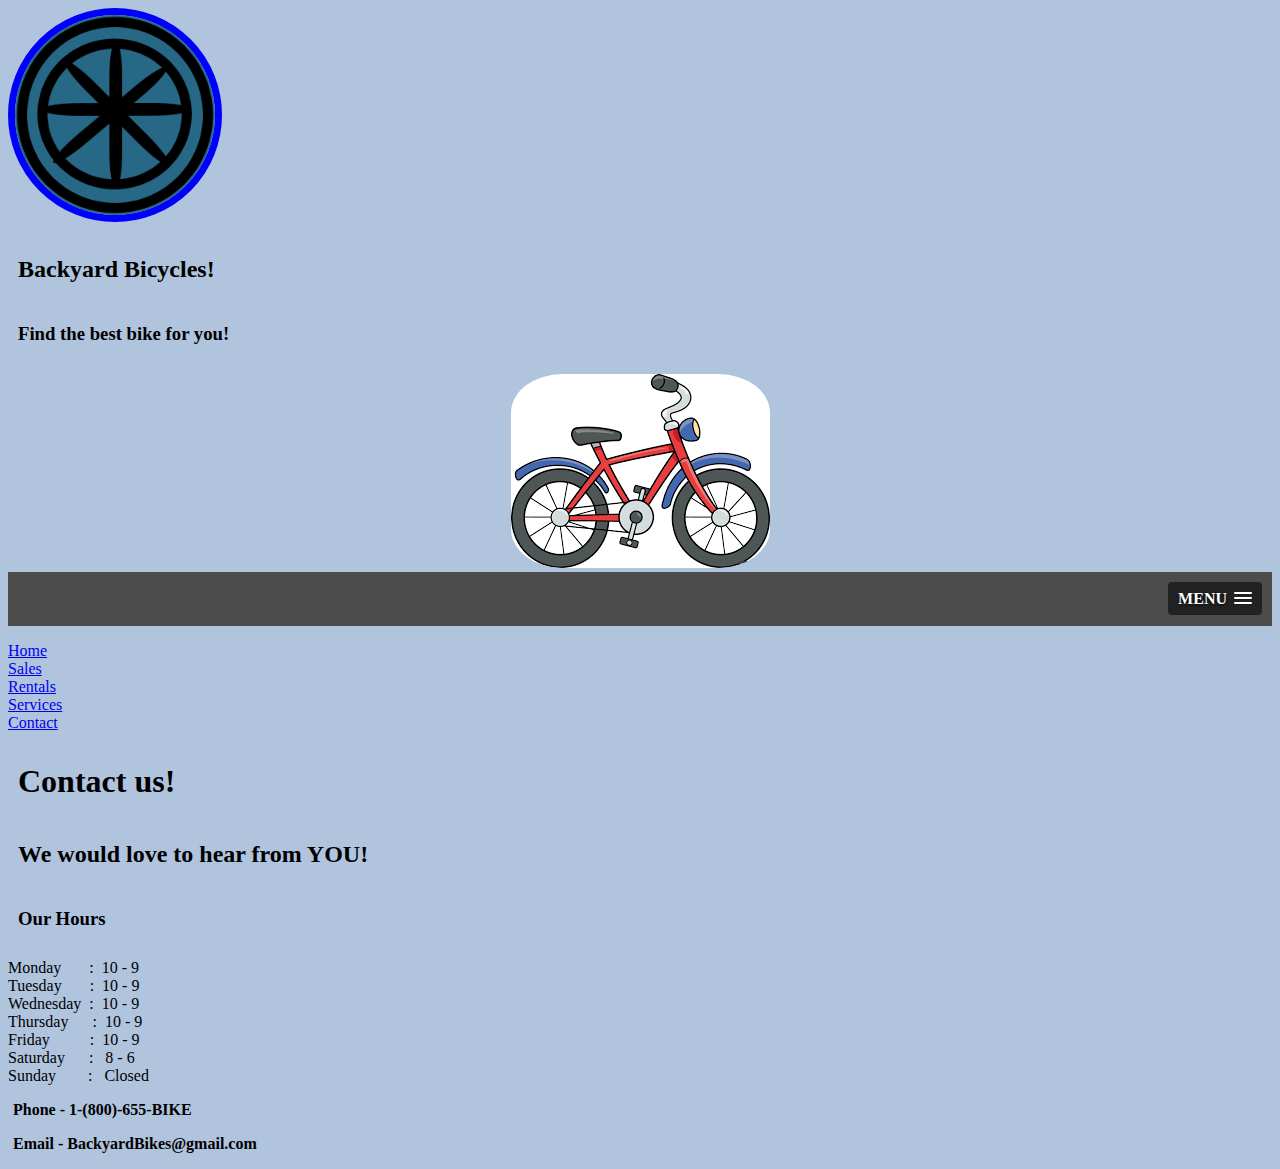
<file: contact.html>
<!DOCTYPE html>
<html lang="en">
<!--Tab details for page-->
<head>
<meta charset="utf-8" />
<title>Backyard Bicycles!</title>
<link rel="stylesheet" href="styles/index.css">
<link rel="stylesheet" href="styles/slicknav.css"> 
<script src="https://code.jquery.com/jquery-3.2.1.min.js"></script> 
<script src="Java/jquery.slicknav.min.js"></script> 
<script type="text/javascript"> 
    $(document).ready(function(){
        $('#nav_menu').slicknav({prependTo:"#mobile_menu"}); 
    }); 
</script>
</head>

<meta name="author" content="Shealy Clifton">
<meta name="keywords" content="HTML, Bicycles, Bikes"> 
    
<body>
<!--Heading For Page-->
<header>

    
<!-- Temporaray image for logo -->
    <img src="images/logo.png" 
         width  = "200"
         height = "200"
         id="logo"
         alt=logo>
<h2>Backyard Bicycles!</h2>
<h3>Find the best bike for you!</h3>
</header>
<div style='display: flex; justify-content: center;'>
  <a href="#">
    <img src="images/bike.png" 
         onmouseover="this.src='images/bike2.png'" 
         onmouseout="this.src='images/bike.png'" 
         id = "general"
         />
  </a>
</div>
<nav id="mobile_menu"></nav> 
<nav id="nav_menu"> 
    <ul>
        <li><a href="index.html" class="current">Home</a></li> 
        <li><a href="sales.html">Sales</a></li> 
        <li><a href="rentals.html" >Rentals</a></li>
        <li><a href="services.html" >Services</a></li> 
        <li><a href="contact.html" class="lastitem">Contact</a></li>
    </ul>
    </nav>
<meta name="keywords" content="HTML, Bicycles, Bikes, contact, phone, phone number, email"> 

<h1>Contact us!</h1>
<h2>We would love to hear from YOU!</h2>
<h3>Our Hours</h3>
<ul>
    <li>Monday 󠀡󠀡 󠀡󠀡 󠀡󠀡 󠀡󠀡 󠀡󠀡 󠀡󠀡 :󠀡󠀡 󠀡󠀡󠀡󠀡 10 - 9</li>
    <li>Tuesday 󠀡󠀡 󠀡󠀡 󠀡󠀡 󠀡󠀡 󠀡󠀡 󠀡󠀡 :󠀡󠀡󠀡󠀡 󠀡󠀡 10 - 9</li>
    <li>Wednesday 󠀡󠀡 󠀡󠀡:󠀡󠀡 󠀡󠀡󠀡󠀡 10 - 9</li>
    <li>Thursday󠀡󠀡 󠀡󠀡 󠀡󠀡 󠀡󠀡 󠀡󠀡 󠀡󠀡  :󠀡󠀡 󠀡󠀡 10 - 9</li>
    <li>Friday 󠀡󠀡 󠀡󠀡 󠀡󠀡 󠀡󠀡 󠀡󠀡 󠀡󠀡 󠀡󠀡 󠀡󠀡 󠀡󠀡 :󠀡󠀡 󠀡󠀡  10 - 9</li>
    <li>Saturday 󠀡󠀡 󠀡󠀡 󠀡󠀡 󠀡󠀡 󠀡󠀡 :󠀡󠀡 󠀡󠀡 󠀡󠀡 󠀡󠀡󠀡󠀡8 - 6</li>
    <li>Sunday 󠀡󠀡 󠀡󠀡 󠀡󠀡 󠀡󠀡 󠀡󠀡 󠀡󠀡 󠀡󠀡 :󠀡󠀡 󠀡󠀡 󠀡󠀡 󠀡󠀡Closed</li>
</ul>
<p><b>Phone - 1-(800)-655-BIKE</b></p>
<p><b>Email - BackyardBikes@gmail.com</b></p>
</file>
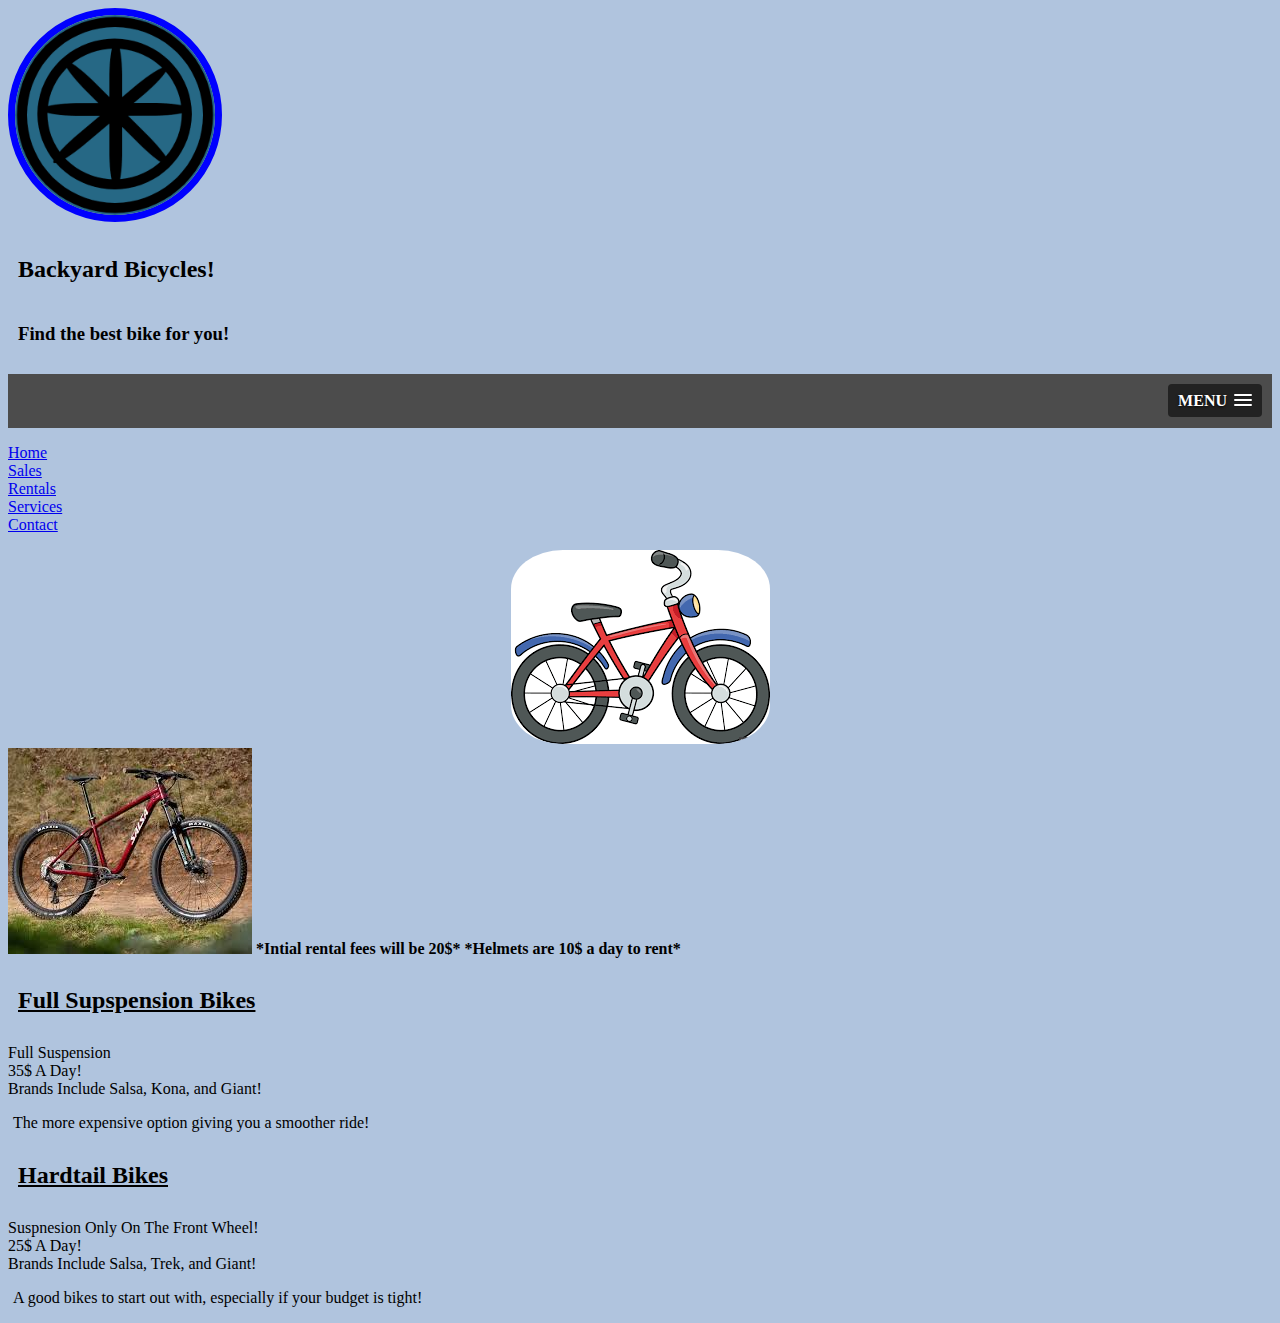
<file: rentals.html>
<!DOCTYPE html>
<!-- Shealy Clifton, Southern Illinois University, 8/30/2024, 9/8/2024-->
<html lang="en">
<!--Tab details for page-->
<head>
<meta charset="utf-8" />
<title>Backyard Bicycles!</title>
<link rel="stylesheet" href="styles/index.css">
<link rel="stylesheet" href="styles/slicknav.css"> 
<script src="https://code.jquery.com/jquery-3.2.1.min.js"></script> 
<script src="Java/jquery.slicknav.min.js"></script> 
<script type="text/javascript"> 
    $(document).ready(function(){
        $('#nav_menu').slicknav({prependTo:"#mobile_menu"}); 
    }); 
</script>
</head>

<meta name="author" content="Shealy Clifton">
<meta name="keywords" content="HTML, Bicycles, Bikes"> 
    
<body>
<!--Heading For Page-->
<header>

    
<!-- Temporaray image for logo -->
    <img src="images/logo.png" 
         width  = "200"
         height = "200"
         id="logo"
         alt=logo>
<h2>Backyard Bicycles!</h2>
<h3>Find the best bike for you!</h3>
</header>
<nav id="mobile_menu"></nav> 
<nav id="nav_menu"> 
    <ul>
        <li><a href="index.html" class="current">Home</a></li> 
        <li><a href="sales.html">Sales</a></li> 
        <li><a href="rentals.html" >Rentals</a></li>
        <li><a href="services.html" >Services</a></li> 
        <li><a href="contact.html" class="lastitem">Contact</a></li>
    </ul>
<body>
<!-- Paragraph at the top of page -->
<div style='display: flex; justify-content: center;'>
  <a href="#">
    <img src="images/bike.png" 
         onmouseover="this.src='images/bike2.png'" 
         onmouseout="this.src='images/bike.png'" 
         id = "general"
         />
  </a>
</div>
<img src='images/salsa.jpg'>
<b id="warning">*Intial rental fees will be 20$*</b>
<b id="warning">*Helmets are 10$ a day to rent*</b>
<!-- Creates the first column and writes in text -->
<div class="row">
  <div class="column" id="column1">
    <h2><u>Full Supspension Bikes</u></h2>
    <ul>
        <li>Full Suspension</li>
        <li>35$ A Day!</li>
        <li>Brands Include Salsa, Kona, and Giant!</li>
	</ul>
    <p>The more expensive option giving you a smoother ride!</p>
<!-- Creates the secound column and writes in text -->
</div>
  <div class="column" id="column2">
    <h2><u>Hardtail Bikes</u></h2>
    <ul>
        <li>Suspnesion Only On The Front Wheel!</li>
        <li>25$ A Day!</li>
        <li>Brands Include Salsa, Trek, and Giant!</li>
	</ul>
    <p>A good bikes to start out with, especially if your budget is tight!</p>
  </div>
</file>
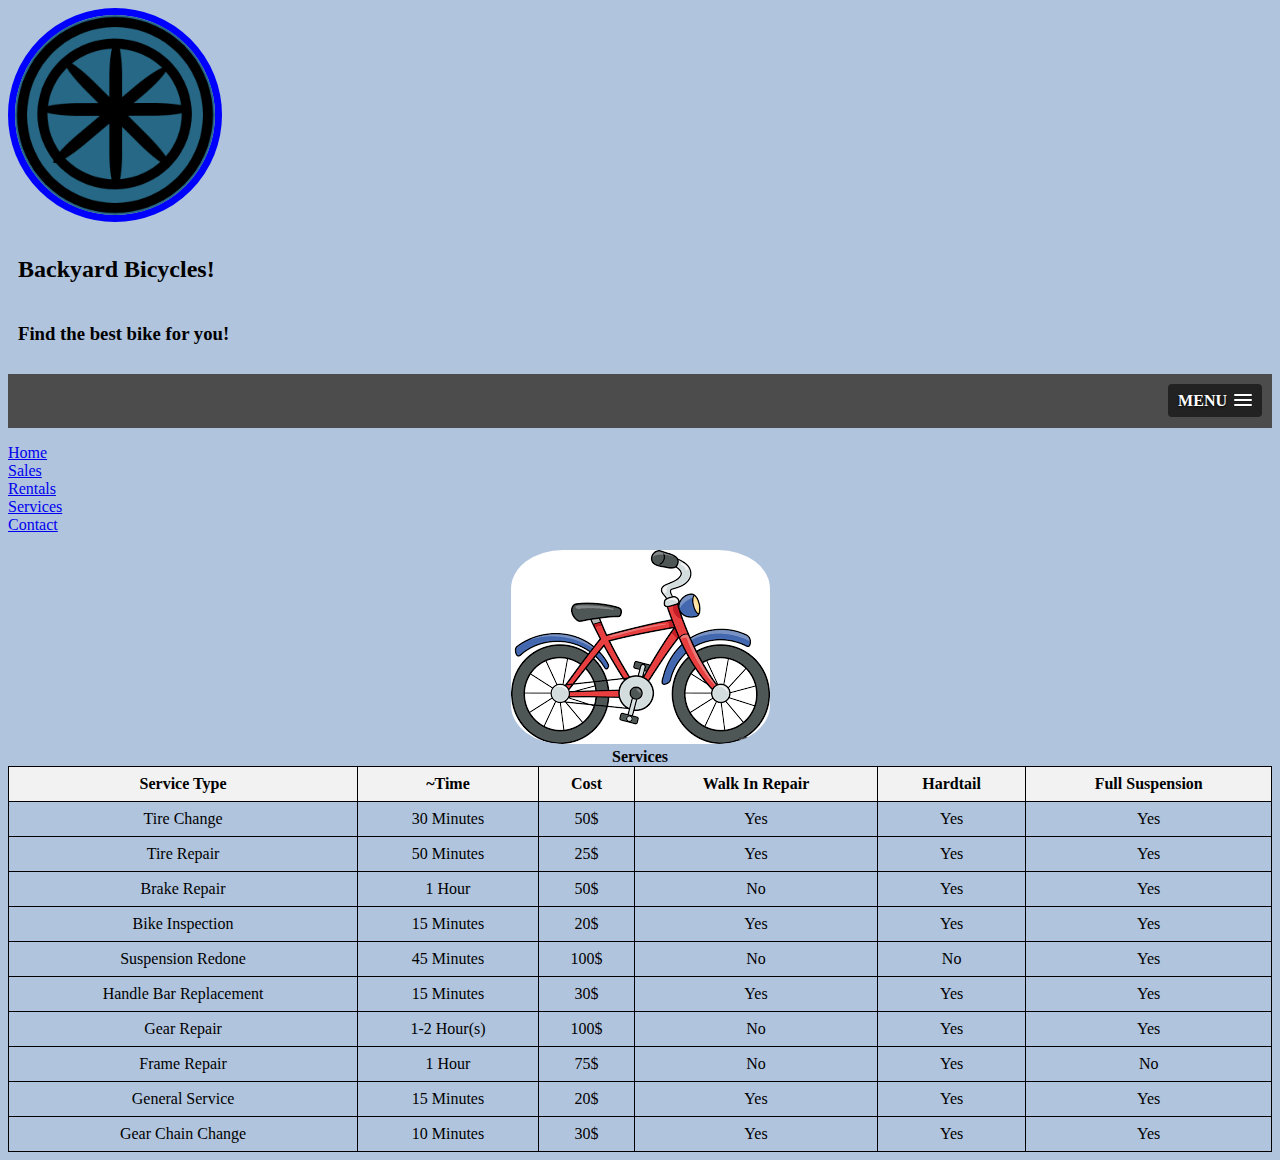
<file: services.html>
<!DOCTYPE html>
<html lang="en">
<!--Tab details for page-->
<head>
<meta charset="utf-8" />
<title>Backyard Bicycles!</title>
<link rel="stylesheet" href="styles/index.css">
<link rel="stylesheet" href="styles/slicknav.css"> 
<script src="https://code.jquery.com/jquery-3.2.1.min.js"></script> 
<script src="Java/jquery.slicknav.min.js"></script> 
<script type="text/javascript"> 
    $(document).ready(function(){
        $('#nav_menu').slicknav({prependTo:"#mobile_menu"}); 
    }); 
</script>
</head>

<meta name="author" content="Shealy Clifton">
<meta name="keywords" content="HTML, Bicycles, Bikes"> 
    
<body>
<!--Heading For Page-->
<header>

    
<!-- Temporaray image for logo -->
    <img src="images/logo.png" 
         width  = "200"
         height = "200"
         id="logo"
         alt=logo>
<h2>Backyard Bicycles!</h2>
<h3>Find the best bike for you!</h3>
</header>
<nav id="mobile_menu"></nav> 
<nav id="nav_menu"> 
    <ul>
        <li><a href="index.html" class="current">Home</a></li> 
        <li><a href="sales.html">Sales</a></li> 
        <li><a href="rentals.html" >Rentals</a></li>
        <li><a href="services.html" >Services</a></li> 
        <li><a href="contact.html" class="lastitem">Contact</a></li>
    </ul>
</nav>
<div style='display: flex; justify-content: center;'>
  <a href="#">
    <img src="images/bike.png" 
         onmouseover="this.src='images/bike2.png'" 
         onmouseout="this.src='images/bike.png'" 
         id = "general"
         />
  </a>
</div>
<body>
<table>
<caption><b>Services</b></caption>
<thead>
    <tr>
        <th>Service Type</th>
        <th>~Time</th>
        <th>Cost</th>
        <th>Walk In Repair</th>
        <th>Hardtail</th>
        <th>Full Suspension</th>
    </tr>
</thead>
<tbody>
<tr>
    <td>Tire Change</td>
    <td>30 Minutes</td>
    <td>50$</td>
    <td>Yes</td>
    <td>Yes</td>
    <td>Yes</td>
</tr>
<tr>
    <td>Tire Repair</td>
    <td>50 Minutes</td>
    <td>25$</td>
    <td>Yes</td>
    <td>Yes</td>
    <td>Yes</td>
</tr>
<tr>
    <td>Brake Repair</td>
    <td>1 Hour</td>
    <td>50$</td>
    <td>No</td>
    <td>Yes</td>
    <td>Yes</td>
</tr>
<tr>
    <td>Bike Inspection</td>
    <td>15 Minutes</td>
    <td>20$</td>
    <td>Yes</td>
    <td>Yes</td>
    <td>Yes</td>
</tr>
<tr>
    <td>Suspension Redone</td>
    <td>45 Minutes</td>
    <td>100$</td>
    <td>No</td>
    <td>No</td>
    <td>Yes</td>
</tr>
<tr>
    <td>Handle Bar Replacement</td>
    <td>15 Minutes</td>
    <td>30$</td>
    <td>Yes</td>
    <td>Yes</td>
    <td>Yes</td>
</tr>
<tr>
    <td>Gear Repair</td>
    <td>1-2 Hour(s)</td>
    <td>100$</td>
    <td>No</td>
    <td>Yes</td>
    <td>Yes</td>
</tr>
<tr>
    <td>Frame Repair</td>
    <td>1 Hour</td>
    <td>75$</td>
    <td>No</td>
    <td>Yes</td>
    <td>No</td>
</tr>
<tr>
    <td>General Service</td>
    <td>15 Minutes</td>
    <td>20$</td>
    <td>Yes</td>
    <td>Yes</td>
    <td>Yes</td>
</tr>
<tr>
    <td>Gear Chain Change</td>
    <td>10 Minutes</td>
    <td>30$</td>
    <td>Yes</td>
    <td>Yes</td>
    <td>Yes</td>
</tr>
</tbody>
</table>
</body>
</file>
<file: styles/index.css>
/* Overall Page Elements */
* {
    margin: 10;
    padding: 0;
    width: 725;
}
/* HTML Page Elements */
html {
    background-color: lightsteelblue;
}
/* Heading Elements */
h1 {
    padding: 10px;
}
h2 {
    padding: 10px;
}
h3 {
    padding: 10px;
}
/* Paragraph Elements */
p {
    padding-left: 5px;;
    padding-right: 5px;
}
/* List Elements */
/* Image Elements */
#logo {
    border: 7px solid blue;
    border-radius: 50%;
}

#general {
    border-radius: 20%;
}
table {
    width: 100%;
    border-collapse: collapse;
}
th, td {
    border: 1px solid black;
    padding: 8px;
    text-align: center;
}
th {
    background-color: #f2f2f2;
}
</file>
